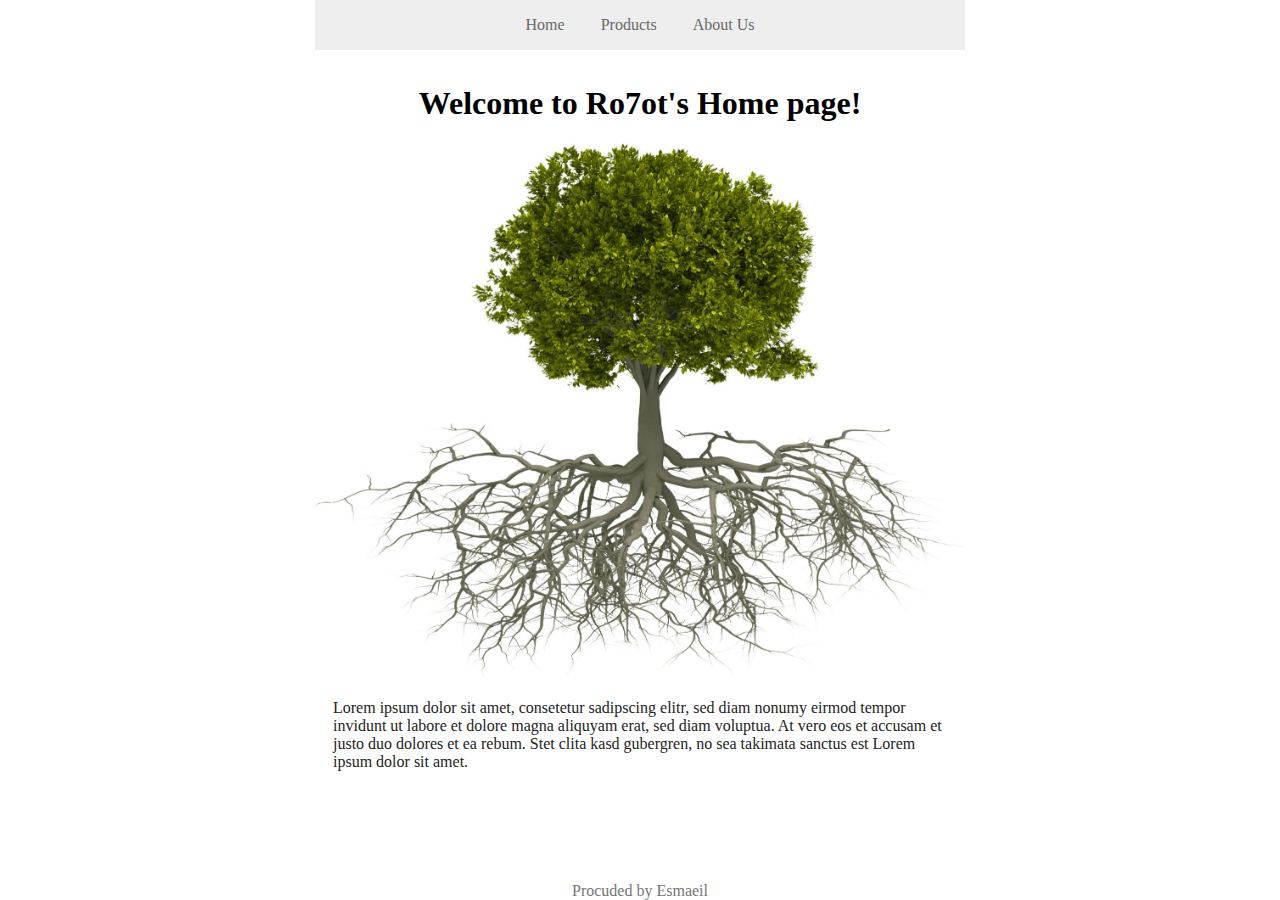
<file: index.html>
<!DOCTYPE html>
<html>
  <head>
    <meta charset="UTF-8" />
    <meta name="viewport" content="width=device-width" />
    <link rel="stylesheet" href="./styles/style.css" type="text/css" media="all" />
    <title>Ro7ot</title>
  </head>
  <body>
    <div class="main-container">
      <header>
        <nav>
          <ul>
            <li><a href="./pages/index.html">Home</a></li>
            <li><a href="./pages/products.html">Products</a></li>
            <li><a href="./pages/aboutus.html">About Us</a></li>
          </ul>
        </nav>
      </header>
      <h1>Welcome to Ro7ot's Home page!</h1>
      <div id="img">
      <img src="./img/root.jpg" alt="" />
</div>
      <p>
        Lorem ipsum dolor sit amet, consetetur sadipscing elitr, sed diam nonumy
        eirmod tempor invidunt ut labore et dolore magna aliquyam erat, sed diam
        voluptua. At vero eos et accusam et justo duo dolores et ea rebum. Stet
        clita kasd gubergren, no sea takimata sanctus est Lorem ipsum dolor sit
        amet.
      </p>
    </div>
    <footer>Procuded by Esmaeil</footer>
    <script src="./scripts/index.js">
    </script>
  </body>
</html>
</file>
<file: styles/style.css>
* {
  padding: 0;
  margin: 0;
}

html {
  box-sizing: border-box;
}

body {
  display: flex;
 min-height: 100vh;
  flex-direction: column;
  width: 650px;
  margin: 0 auto;
}

.main-container {
  background: #fff;
  height: 100vh;
  flex:1;
}

header {
  background: #eee;
  margin-top: 0;
}

nav {
  text-align: center;
}

h1 {
  text-align: center;
  padding-top: 23px;
  margin: 12px;
}

img {
  width: 650px;
}

p {
  padding: 18px;
  color: #232323;
}

a {
  text-decoration: none;
  color: #696969;
}

a:focus,
a:visited {
  color: #696969;
}

a:hover,
a:active {
  color: #010101;
}

li {
  display: inline-block;
  margin: 16px;
}

ul {
  list-style: none;
}

footer {
  background: #fff;
  text-align: center;
  color: #757575;
}
</file>
